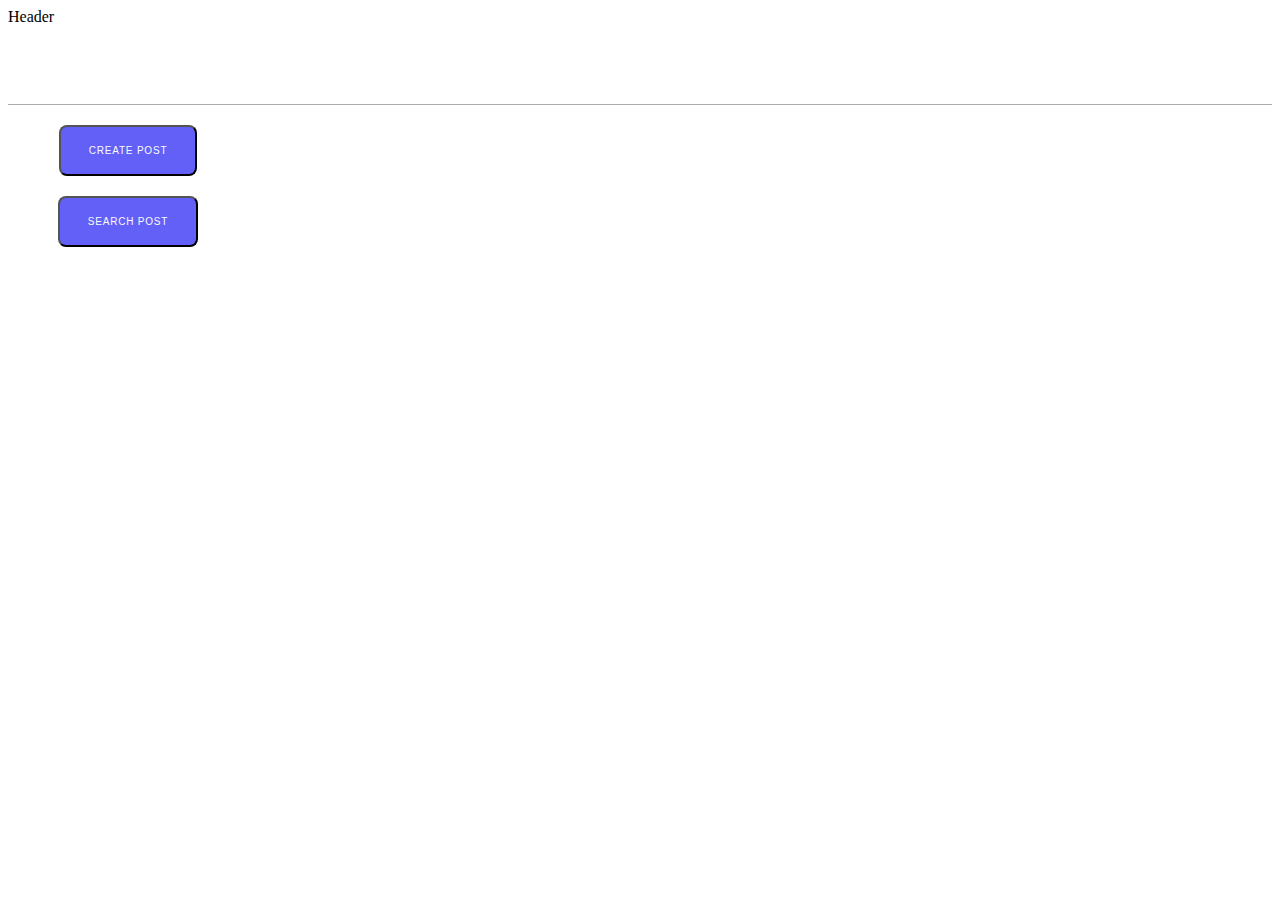
<file: Frontend/home.html>
<!DOCTYPE html>
<html lang="en">
<head>
    <meta charset="UTF-8">
    <title>Bugdog</title>
    <link rel="stylesheet" href="IssueStyles.css">
    <!--<link rel="stylesheet" href="stylenewissue.css">-->
</head>
<body>

<div id="header">
Header
</div>
<div id = "body-after-header">

    <!--sidebar elements -->
    <div id = "sidebar">
        <button id = "create-post" class="create-post-btn" onclick="createIssueButton()">CREATE POST</button>
        <button id="search-post" class="create-post-btn">SEARCH POST</button>

    </div>

    <!-- issue container -->
    <div class="issue-main-container">
        <!--<div class = "issue">-->
            <!--<div class = "downvote-button">-->
                <!--<div>-->
                    <!--<img src="img/status-open-symbol.png">-->
                <!--</div>-->
                <!--<div class ="button-downvote">-->
                    <!--<button class="btn">-->
                        <!--<div class="arrow-down"></div>-->
                        <!--<div class="downvote-numbers">5</div>-->
                    <!--</button>-->
                <!--</div>-->
            <!--</div>-->
            <!--<div class="issue-body">-->
                <!--<div class = "title">-->
                    <!--Reminders not delivered-->
                <!--</div>-->
                <!--<div class="assignee">-->
                    <!--#333 by Maneesh-->
                <!--</div>-->
                <!--<div class="description">-->
                    <!--reminders not delivered at wrong intervals but when booked from ios it works fine.-->
                <!--</div>-->
                <!--<div class="assignedTo">-->
                    <!--Bling/none-->
                <!--</div>-->
            <!--</div>-->
            <!--<div class="comments">-->
                <!--<img src="img/comment-symbol.png">-->
                <!--<div class="number-of-comments">4</div>-->
            <!--</div>-->
        </div>
    </div>

<div id = "create-issue-popup" hidden>

    <div class="create-issue-popup-title">
        <div>CREATE ISSUE</div>
        <div class ="create-issue-popup-close" onclick="hideIssueButton()">x</div>
    </div>

    <form id = "create-issue-popup-form">
        <!-- tags -->
        <div class="create-issue-popup-tags">
            <div class="textInput">
                <div class="inset">
                Tags
                </div>
                <div class="inputContainer">
                    <input type="text" placeholder="Add cripsy tags" value="">
                </div>
            </div>
        </div>
        <!-- subject -->
        <div class = "create-issue-popup-subject">
            <div class="textInput">
                <div class="inset">
                    Subject
                </div>
                <div class="inputContainer">
                    <input type="text" placeholder="Be concise and sweet" value="">
                </div>
            </div>
        </div>
        <!-- description -->
        <div class="create-issue-popup-description">
            <div class="textInput">
                <div class="inset">
                    Description
                </div>
                <div class="inputContainer">
                    <textarea placeholder="Add details here" value=""></textarea>
                </div>
            </div>
        </div>
        <!-- assignee -->
        <div class="create-issue-popup-assignee">
            <div class="textInput">
                <div class="inset">
                    Assignee
                </div>
                <div class="inputContainer">
                    <input type="text" placeholder="choose assignee" value="none">
                </div>
            </div>
        </div>
        <!-- assignedTo -->
        <div class="create-issue-popup-assigned-to">
            <div class="textInput">
                <div class="inset">
                    Assign to
                </div>
                <div class="inputContainer">
                    <input type="text" placeholder="assign to who?" value="none">
                </div>
            </div>
        </div>

        <div class="create-issue-popup-done">
            <button class="create-post-btn">Done</button>
        </div>
    </form>
</div>
<script>

    //status, downvotes, subject, id, assignee, description, assignedTo, comments

    /* Ignore : test for functions
    * addIssue("closed","11","Calendar is loading Slow","125","Karthick","smartly pick the team to be assigned based on the tags Assigned to should be like bling/none by default.","Claws/Velu","4");
      addIssue("open","123","Appointments disappearing all of a sudden","009","Prince","Jingle bells jingle bells jingle all the way. Twinkle twinkle little star how I wonder what I want, Up above the world so hight like a diamond in the sky","Avengers/Thulsi","390");
    * */

    document.getElementById("create-post").addEventListener("click",function (ev) {
        var createPostDiv = document.createElement("div");
        createPostDiv.classList.add("create-post-popup-div");

    });

    function addIssue(status, downvotes, subject, id, assignee, description, assignedTo, noofcomments){
        var issue = document.createElement("div");
        issue.classList.add("issue");
        issue.innerHTML="            <div class = \"downvote-button\">\n" +
            "                <div>\n" +
            "                    <img src=\"img/status-"+status+"-symbol.png\">\n" +
            "                </div>\n" +
            "                <div class =\"button-downvote\">\n" +
            "                    <button class=\"btn\">\n" +
            "                        <div class=\"arrow-down\"></div>\n" +
            "                        <div class=\"downvote-numbers\">"+downvotes+"</div>\n" +
            "                    </button>\n" +
            "                </div>\n" +
            "            </div>\n" +
            "            <div class=\"issue-body\">\n" +
            "                <div class = \"title\">\n" +
            "                    "+subject+"\n" +
            "                </div>\n" +
            "                <div class=\"assignee\">\n" +
            "                    #"+id+" by "+ assignee +
            "                </div>\n" +
            "                <div class=\"description\">\n" +
            "                    "+description +
            "                </div>\n" +
            "                <div class=\"assignedTo\">\n" +
            "                    " +assignedTo+
            "                </div>\n" +
            "            </div>\n" +
            "            <div class=\"comments\">\n" +
            "                <img src=\"img/comment-symbol.png\">\n" +
            "                <div class=\"number-of-comments\">"+noofcomments+"</div>\n" +
            "            </div>";
        document.getElementsByClassName("issue-main-container")[0].appendChild(issue);
    }

    function createIssueButton(){

        var elem = document.getElementById("create-issue-popup");
        // elem.innerHTML = "";
        elem.removeAttribute("hidden");

        // var elem = document.getElementById("create-issue-popup");
        // elem.hidden = false;
        // elem.innerHTML = "<form id = \"create-issue-form\">\n" +
        //     "        <!-- tags -->\n" +
        //     "        <input class=\"create-issue-popup-tags\" type=\"text\" name=\"tags\" placeholder=\"tags\">\n" +
        //     "        <!-- subject -->\n" +
        //     "        <input class=\"subject\" type=\"text\" name=\"subject\" placeholder=\"subject\">\n" +
        //     "        <!-- description -->\n" +
        //     "        <input class=\"create-issue-popup-description\" type=\"text\" name=\"description\" placeholder=\"description\">\n" +
        //     "        <!-- assignee -->\n" +
        //     "        <input class=\"create-issue-popup-assignee\" type=\"\" name=\"assignee\" placeholder=\"none\">\n" +
        //     "        <!-- assignedTo -->\n" +
        //     "        <input class=\"create-issue-popup-assigned-to\" type=\"\" name=\"assignedTo\" placeholder=\"none\">\n" +
        //     "    </form>";

        //reduce background opacity
        var bodyelems = document.getElementsByTagName("body")[0];
        console.log(bodyelems);
        for(var i = 0 ; i < bodyelems.children.length ; i++){
            console.log(bodyelems.children[i].tagName);
            if(bodyelems.children[i].tagName == "DIV" && bodyelems.children[i].getAttribute("id") != "create-issue-popup"){
                bodyelems.children[i].style.opacity = 0.2;
            }
        }

    }

    function hideIssueButton(){
        var elem = document.getElementById("create-issue-popup");
        // elem.innerHTML = "";
        elem.setAttribute("hidden","");

        //restore background opacity
        var bodyelems = document.getElementsByTagName("body")[0];
        for(var i = 0 ; i < bodyelems.children.length ; i++){
            console.log(bodyelems.children[i].tagName);
            if(bodyelems.children[i].tagName == "DIV" && bodyelems.children[i].getAttribute("id") != "create-issue-popup"){
                bodyelems.children[i].style.opacity = 1;
            }
        }
    }
</script>
</body>
</html>
</file>
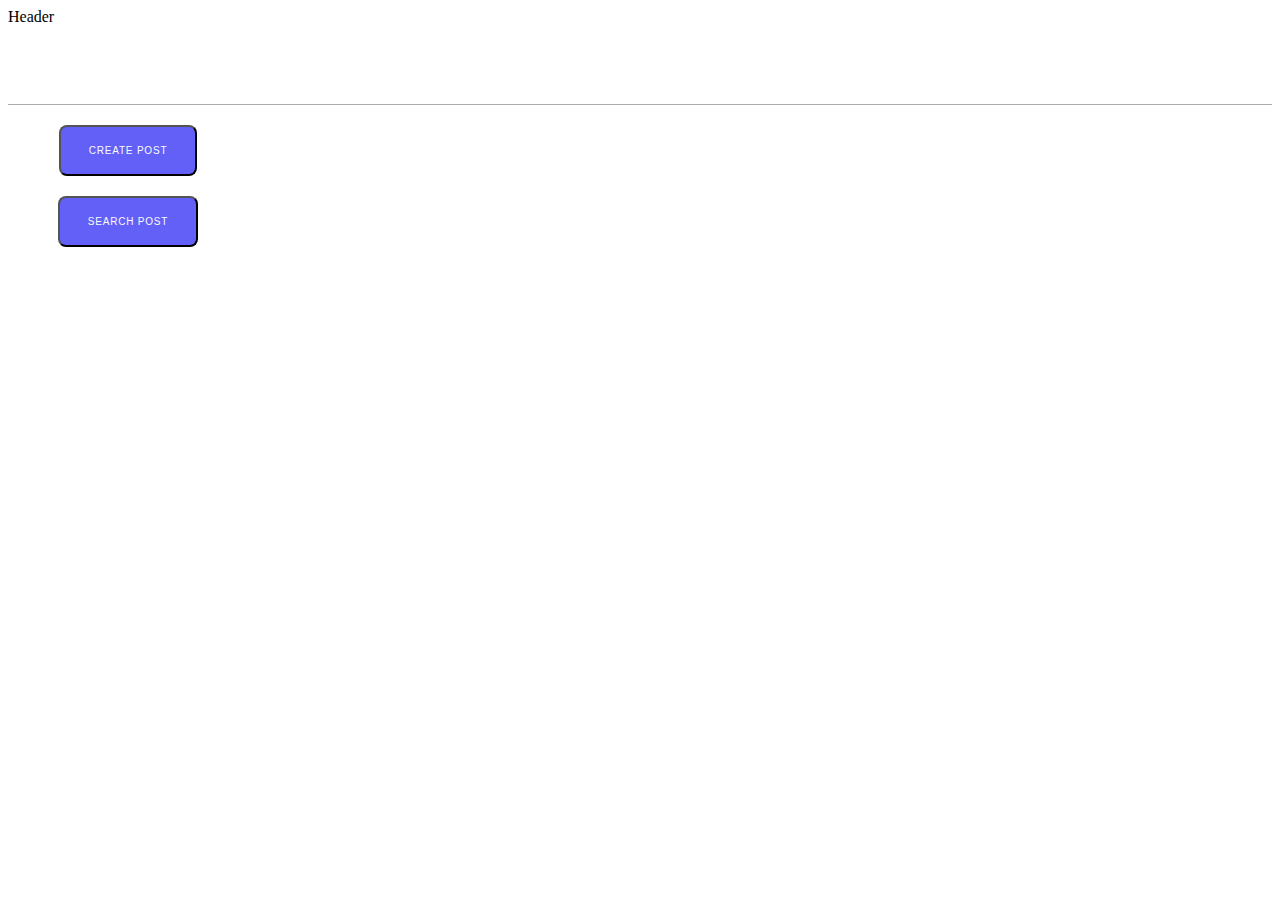
<file: Frontend/IssueDetailed.html>
<!DOCTYPE html>
<html lang="en">
<head>
    <meta charset="UTF-8">
    <title>Bugdog</title>
    <link rel="stylesheet" href="IssueStyles.css">

    <script src="https://ajax.googleapis.com/ajax/libs/jquery/3.3.1/jquery.min.js"></script>
    <!--<link rel="stylesheet" href="stylenewissue.css">-->
</head>
<body>

<div id="header">
    Header
</div>
<div id = "body-after-header">

    <!--sidebar elements -->
    <div id = "sidebar">
        <button id = "create-post" class="create-post-btn" onclick="createIssueButton()">CREATE POST</button>
        <button id="search-post" class="create-post-btn">SEARCH POST</button>

    </div>

    <!-- issue container -->
    <div class="issue-main-container">

    </div>
</div>

<div id = "create-issue-popup" hidden>

    <div class="create-issue-popup-title">
        <div>CREATE ISSUE</div>
        <div class ="create-issue-popup-close" onclick="hideIssueButton()">x</div>
    </div>

    <form id = "create-issue-popup-form">
        <!-- tags -->
        <div class="create-issue-popup-tags">
            <div class="textInput">
                <div class="inset">
                    Tags
                </div>
                <div class="inputContainer">
                    <input type="text" placeholder="Add cripsy tags" value="">
                </div>
            </div>
        </div>
        <!-- subject -->
        <div class = "create-issue-popup-subject">
            <div class="textInput">
                <div class="inset">
                    Subject
                </div>
                <div class="inputContainer">
                    <input type="text" placeholder="Be concise and sweet" value="">
                </div>
            </div>
        </div>
        <!-- description -->
        <div class="create-issue-popup-description">
            <div class="textInput">
                <div class="inset">
                    Description
                </div>
                <div class="inputContainer">
                    <textarea placeholder="Add details here" value=""></textarea>
                </div>
            </div>
        </div>
        <!-- assignee -->
        <div class="create-issue-popup-assignee">
            <div class="textInput">
                <div class="inset">
                    Assignee
                </div>
                <div class="inputContainer">
                    <input type="text" placeholder="choose assignee" value="none">
                </div>
            </div>
        </div>
        <!-- assignedTo -->
        <div class="create-issue-popup-assigned-to">
            <div class="textInput">
                <div class="inset">
                    Assign to
                </div>
                <div class="inputContainer">
                    <input type="text" placeholder="assign to whom?" value="none">
                </div>
            </div>
        </div>

        <div class="create-issue-popup-done">
            <button class="create-post-btn">Done</button>
        </div>
    </form>
</div>
<script>

</script>
</body>
</html>
</file>
<file: Frontend/IssueStyles.css>
.issue-main-container{
    /*background: url("img/tic-tac-toe.png") repeat;*/
    /*min-width: 95%;*/
    /*height: 600px;*/
    /*background-repeat: repeat;*/
}

.issue{
    overflow: hidden;
    padding: 0.5% 2% 0% 2%;
    display: flex;
    flex-direction: row;
    justify-content: flex-start;
    align-items: flex-start;
}

.issue .title {
    font-family: Helvetica;
    font-size: 14px;
    font-weight: bold;
    font-style: normal;
    font-stretch: normal;
    line-height: normal;
    letter-spacing: 0.8px;
    text-align: left;
    color: #333333;
}

.issue .assignee {
    font-family: Helvetica;
    font-size: 14px;
    font-weight: 300;
    font-style: oblique;
    font-stretch: normal;
    line-height: normal;
    letter-spacing: 0.8px;
    text-align: left;
    color: #ababab;
    padding-bottom: 0.5%;
}

.issue .description {
    font-family: Helvetica;
    font-size: 13px;
    font-weight: lighter;
    font-style: normal;
    font-stretch: normal;
    line-height: normal;
    letter-spacing: 0.8px;
    text-align: left;
    color: #ababab;
    padding-bottom: 0.5%;
    max-width: 50em;

    /*overflow*/
    overflow: hidden;
    display: -webkit-box;
    -webkit-line-clamp: 3;
    -webkit-box-orient: vertical;
}

.issue .assignedTo {
    font-family: Helvetica;
    font-size: 12px;
    font-weight: bold;
    font-style: normal;
    font-stretch: normal;
    line-height: normal;
    letter-spacing: 0.8px;
    text-align: left;
    color: #942400;
}

.issue .downvote-button{
    float: left;
    padding: 1% 0% 1% 1%;
    cursor: pointer;
    min-width: 10%;
    max-width: 14%;
}

.issue .downvote-button:hover{
    color : #942400;
}

.issue .issue-body{
    overflow: hidden;
    padding: 1.5% 2% 2% 1%;
    max-width:75%;
    min-width: 75%;
}

.issue .downvotebutton .downvote-numbers{
    /*position:absolute;*/
    bottom:0;
    font-size:24px;
    font-family:"verdana";
    background:rgba(251,251,251,0.5);
    padding:10px 20px;
    width:100%;
    text-align:center;
}

.button-downvote{
    width: 80%;
    height: 10%;
}

.arrow-down {
    width: 0;
    height: 0;
    border-left: 8px solid transparent;
    border-right: 8px solid transparent;
    border-top: 8px solid #c2c2c2;
    padding-bottom: 50%;
}


.issue .btn {
    display: flex;
    flex-direction: column;
    justify-content: center;
    align-items: center;
    width: 80%;
    height: 12%;
    border-radius: 11px;
    font-family: Arial;
    font-weight: 100;
    color: rgba(63, 63, 63, 0.99);
    font-size: 20px;
    background: #ffffff;
    padding: 10px 20px 10px 20px;
    border: solid #c2c2c2 1px;
    /*text-align: center;*/
}

.issue .btn:hover {
    cursor: pointer;
    border: solid #707070 1px;
}

.issue .comments{
    display: flex;
    flex-direction: row;
    justify-content: flex-start;
    align-self: center;
    cursor: pointer;
    width: 5%;
}

.issue .comments img {
    width: 15px;
    height: 20%;
    padding-left: 10px;
    padding-right: 10px;
}

.issue .comments .number-of-comments {
    font-size: 14px;
    padding-bottom: 0.5%;
}

.create-post-btn{
    cursor: pointer;
    /*-webkit-border-radius: 11;*/
    /*-moz-border-radius: 11;*/
    border-radius: 8px;
    font-family: Helvetica;
    font-weight: normal;
    color: #fbfbfb;
    font-size: 10px;
    letter-spacing: 0.8px;
    background: #6360f8;
    padding: 18px 28px 18px 28px;
    text-decoration: none;
    margin-top: 20px;
}

.create-post-btn:hover {
    background: #8a84f5;
    text-decoration: none;
}

#header{
    border-bottom: solid #ababab 1px;
    height: 6em;
}

#sidebar{
    display: flex;
    min-width: 15em;
    flex-direction: column;
    justify-content: flex-start;
    align-items: center;
}

#body-after-header{
    display: flex;
    flex-direction: row;
}

#create-issue-popup{
    position: absolute;
    width: 50%;
    /*height: 70%;*/
    z-index: 15;
    top: 30%;
    left: 30%;
    margin: -100px 0 0 -150px;
    background: white;
    font-family: Helvetica;

    font-size: 14px;
    font-weight: 100;
    font-style: normal;
    font-stretch: normal;
    line-height: normal;
    letter-spacing: 0.8px;
    text-align: left;
    color: #333333;


    /*border: 1px solid;*/
    -moz-box-shadow:    inset 0 0 10px #000000;
    -webkit-box-shadow: inset 0 0 10px #000000;
    box-shadow:          0 0 10px #000000;
    /*text-align: center;*/
}

#create-issue-popup .create-issue-popup-title{
    display: flex;
    flex-direction: row;
    justify-content: space-between;
    background: #999;
    color: #ffffff;
    /* padding: 1%; */
    font-size: 12px;
    text-decoration: none;
    padding: 3% 5% 3% 5%;
    letter-spacing: 0.9px;
}

#create-issue-popup .create-issue-popup-close{
    cursor: pointer;
}

#create-issue-popup #create-issue-popup-form .textInput{
    margin: 0 0 15px;
    border: 1px solid #efefef;
}

#create-issue-popup #create-issue-popup-form .textInput:focus-within{
    -moz-box-shadow:    inset 0 0 2px #000000;
    -webkit-box-shadow: inset 0 0 2px #000000;
    box-shadow:          0 0 4px #a9a9a9;
    /*border: 1px solid #9e9e9e;*/
}

.textInput .inset {
    display: -ms-flexbox;
    display: flex;
    margin: 0 0 5px;
    color: #999;
    font-size: 9px;
    font-weight: 700;
    letter-spacing: .05em;
    line-height: 15px;
    text-transform: uppercase;
    cursor: text;
    -webkit-touch-callout: none;
    -webkit-user-select: none;
    -moz-user-select: none;
    -ms-user-select: none;
    user-select: none;
}

.textInput .inputContainer {
    display: -ms-flexbox;
    display: flex;
    -ms-flex-direction: row;
    flex-direction: row;
    -ms-flex-align: center;
    align-items: center;
}

.textInput .inputContainer input {
    -ms-flex: 1;
    flex: 1;
    width: 100%;
    line-height: 21px;
    border: 0;
    margin: 0;
    padding: 0;
    resize: none;
    outline: none;
    color: #333;
    background: none;
    font-size: 13px;
    line-height: 22px;
    transform-style: preserve-3d;
    -webkit-font-smoothing: antialiased;
    opacity: 1;
}

.textInput .inputContainer textarea {
    -ms-flex: 1;
    flex: 1;
    width: 100%;
    line-height: 21px;
    border: 0;
    margin: 0;
    padding: 0;
    resize: none;
    outline: none;
    color: #333;
    background: none;
    font-size: 13px;
    line-height: 22px;
    transform-style: preserve-3d;
    -webkit-font-smoothing: antialiased;
    opacity: 1;
    align-self: flex-start;
}

#create-issue-popup #create-issue-popup-form{
    /*border-radius: 8px;*/
    /*font-family: Helvetica;*/
    /*font-weight: normal;*/
    /*color: #fbfbfb;*/
    /*font-size: 10px;*/
    /*letter-spacing: 0.8px;*/
    /*background: #6360f8;*/
    /*padding: 18px 28px 18px 28px;*/
    /*text-decoration: none;*/
    margin: 5% 5% 5% 10%;

}

#create-issue-popup .create-issue-popup-done button{
    margin: 1% 30% 1% 30%;
    background: green;
}

/*#create-issue-popup-form .create-issue-popup-tags input{*/
    /*border-radius: 4px;*/
    /*color: #3f3f3f;*/
    /*font-size: 18px;*/
    /*letter-spacing: 0.8px;*/
    /*!* padding: 10% 5% 0% 5%; *!*/
    /*text-decoration: none;*/
    /*margin-top: 5%;*/
    /*border: 1px solid black;*/
    /*width: 60%;*/
    /*!* height: 150%; *!*/
    /*padding: 1% 1% 1% 2%;*/
/*}*/

/*#create-issue-popup-form .create-issue-popup-subject input{*/
    /*border-radius: 4px;*/
    /*font-family: Helvetica;*/
    /*font-weight: normal;*/
    /*color: #3f3f3f;*/
    /*font-size: 18px;*/
    /*letter-spacing: 0.8px;*/
    /*!* padding: 10% 5% 0% 5%; *!*/
    /*text-decoration: none;*/
    /*margin-top: 5%;*/
    /*border: 1px solid black;*/
    /*width: 60%;*/
    /*!* height: 150%; *!*/
    /*padding: 1% 1% 1% 2%;*/
/*}*/

/*#create-issue-popup-form .create-issue-popup-description input{*/
    /*border-radius: 4px;*/
    /*font-family: Helvetica;*/
    /*font-weight: normal;*/
    /*color: #3f3f3f;*/
    /*font-size: 18px;*/
    /*letter-spacing: 0.8px;*/
    /*!* padding: 10% 5% 0% 5%; *!*/
    /*text-decoration: none;*/
    /*margin-top: 5%;*/
    /*border: 1px solid black;*/
    /*width: 60%;*/
    /*!* height: 150%; *!*/
    /*padding: 1% 1% 1% 2%;*/
/*}*/

/*#create-issue-popup-form .create-issue-popup-assignee input{*/
    /*border-radius: 4px;*/
    /*font-family: Helvetica;*/
    /*font-weight: normal;*/
    /*color: #3f3f3f;*/
    /*font-size: 18px;*/
    /*letter-spacing: 0.8px;*/
    /*!* padding: 10% 5% 0% 5%; *!*/
    /*text-decoration: none;*/
    /*margin-top: 5%;*/
    /*border: 1px solid black;*/
    /*width: 60%;*/
    /*!* height: 150%; *!*/
    /*padding: 1% 1% 1% 2%;*/
/*}*/

/*#create-issue-popup-form .create-issue-popup-assigned-to input{*/
    /*border-radius: 4px;*/
    /*font-family: Helvetica;*/
    /*font-weight: normal;*/
    /*color: #3f3f3f;*/
    /*font-size: 18px;*/
    /*letter-spacing: 0.8px;*/
    /*!* padding: 10% 5% 0% 5%; *!*/
    /*text-decoration: none;*/
    /*margin-top: 5%;*/
    /*border: 1px solid black;*/
    /*width: 60%;*/
    /*!* height: 150%; *!*/
    /*padding: 1% 1% 1% 2%;*/
/*}*/
</file>
<file: Frontend/stylenewissue.css>
#issue-new{
    margin-left: 5%;
    margin-top: 5%;
    height: 60%;
    display: flex;
    flex-direction: column;
    justify-content: flex-start;
}

.issue-new-text{
    font-family: helvetica neue;
    color: grey;
    font-size: 70%;
    font-weight: 200;
    padding-bottom: 2px;
}

#issue-tags{
    max-width: 50%;
    border-style:solid;
    border : none;
    border-width: 0.5px;
    border-radius: 2px;
    height : 8%;
}

#issue-tags:focus {
    outline: none;
    border-color: #4a4a4a;
    box-shadow: 0 0 1px #4a4a4a;
}

#issue-subject{
    max-width: 50%;
    border-style:solid;
    border : none;
    border-width: 0.5px;
    border-radius: 2px;
    height : 8%;
}

#issue-subject:focus {
    outline: none;
    border-color: #4a4a4a;
    box-shadow: 0 0 1px #4a4a4a;
}

#issue-description{
    max-width: 50%;
    border-style:solid;
    border : none;
    max-height : 30%;
    min-height: 20%;
    resize: none;
}

#issue-description:focus {
    outline: none;
    border-color: #4a4a4a;
    box-shadow: 0 0 1px #4a4a4a;
}

#assign{
    display: flex;
    justify-content: flex-start;
    max-width: 50%;
}

#issue-assignee{
    margin-left: 10px;
    margin-right: 10px;
    min-width: 25%;
    max-width: 35%;
    border-style:solid;
    border : none;
    border-width: 0.5px;
    border-radius: 2px;
    max-height : 12%;
    min-height: 10%;
}

#issue-assignee:focus {
    outline: none;
    border-color: #4a4a4a;
    box-shadow: 0 0 1px #4a4a4a;
}

#issue-assigned-to{
    margin-left: 10px;
    padding-left: 10px;
    min-width: 25%;
    max-width: 35%;
    border-style:solid;
    border : none;
    border-width: 0.5px;
    border-radius: 2px;
    max-height : 12%;
    min-height: 10%;
}

#issue-assigned-to:focus {
    outline: none;
    border-color: #4a4a4a;
    box-shadow: 0 0 1px #4a4a4a;
}

#issue-done{
    color: white;
    background-color: #4a4a4a;
    margin-top: 2%;
    margin-left: 25%;
    max-width: 20%;
    border-style:solid;
    border : none;
    border-width: 0.5px;
    border-radius: 2px;
    min-height: 10%;
}

#issue-done:hover, #issue-done:focus {
    outline: none;
    background-color: #6d6d6d;
}

#issue-description-insert{
    display: flex;
    flex-direction: row;
    justify-content: flex-start;
}

.issue-new-text-insert{
    margin-left: 40%;
}
</file>
